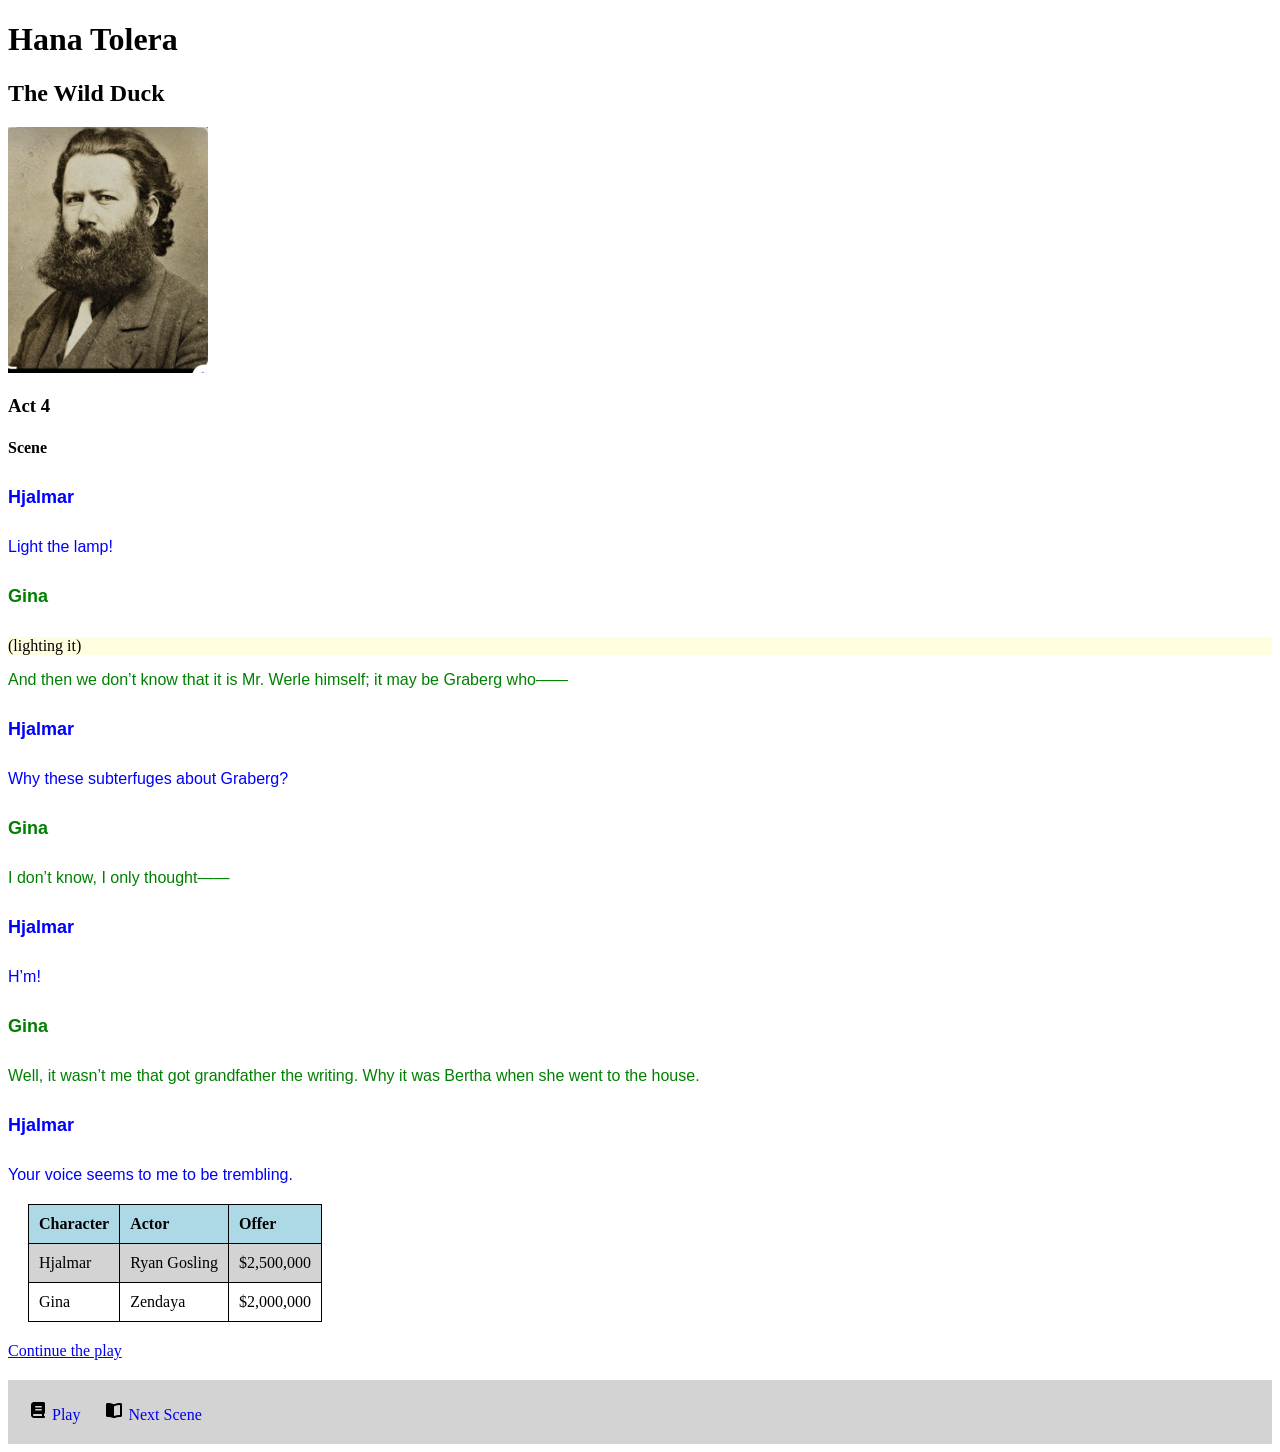
<file: ibsen.html>
<!DOCTYPE html>
<html>

<head>
    <title>Web Apps Assignment 4</title>
    <link rel="stylesheet" href="ibsen.css">

</head>

<body>
    <h1>Hana Tolera</h1>

    <h2>The Wild Duck</h2>

    <img src="ibsen.jpeg" alt="Henrik Ibsen" width="200">

    <h3>Act 4</h3>

    <h4>Scene</h4>

    <h5 class="name hjalmar">Hjalmar</h5>
    <p class="speech hjalmar">Light the lamp!</p>

    <h5 class="name gina">Gina</h5>
    <p class="direction">(lighting it)</p>
    <p class="speech gina">And then we don’t know that it is Mr. Werle himself; it may be Graberg who——</p>

    <h5 class="name hjalmar">Hjalmar</h5>
    <p class="speech hjalmar">Why these subterfuges about Graberg?</p>

    <h5 class="name gina">Gina</h5>
    <p class="speech gina">I don’t know, I only thought——</p>

    <h5 class="name hjalmar">Hjalmar</h5>
    <p class="speech hjalmar">H’m!</p>

    <h5 class="name gina">Gina</h5>
    <p class="speech gina">Well, it wasn’t me that got grandfather the writing. Why it was Bertha when she went to the
        house.</p>

    <h5 class="name hjalmar">Hjalmar</h5>
    <p class="speech hjalmar">Your voice seems to me to be trembling.</p>

    <table>
        <tr>
            <th>Character</th>
            <th>Actor</th>
            <th>Offer</th>
        </tr>
        <tr>
            <td>Hjalmar</td>
            <td>Ryan Gosling</td>
            <td>$2,500,000</td>
        </tr>
        <tr>
            <td>Gina</td>
            <td>Zendaya</td>
            <td>$2,000,000</td>
        </tr>
    </table>

    <a href="ibsen2.html">Continue the play</a>
    <nav class="navbar">
        <a href="ibsen.html">
            <img src="book-solid-full.svg" alt="Book icon" width="20">
            Play
        </a>
        <a href="ibsen2.html">
            <img src="book-open-solid-full.svg" alt="Open book icon" width="20">
            Next Scene
        </a>
    </nav>

</body>

</html>
</file>
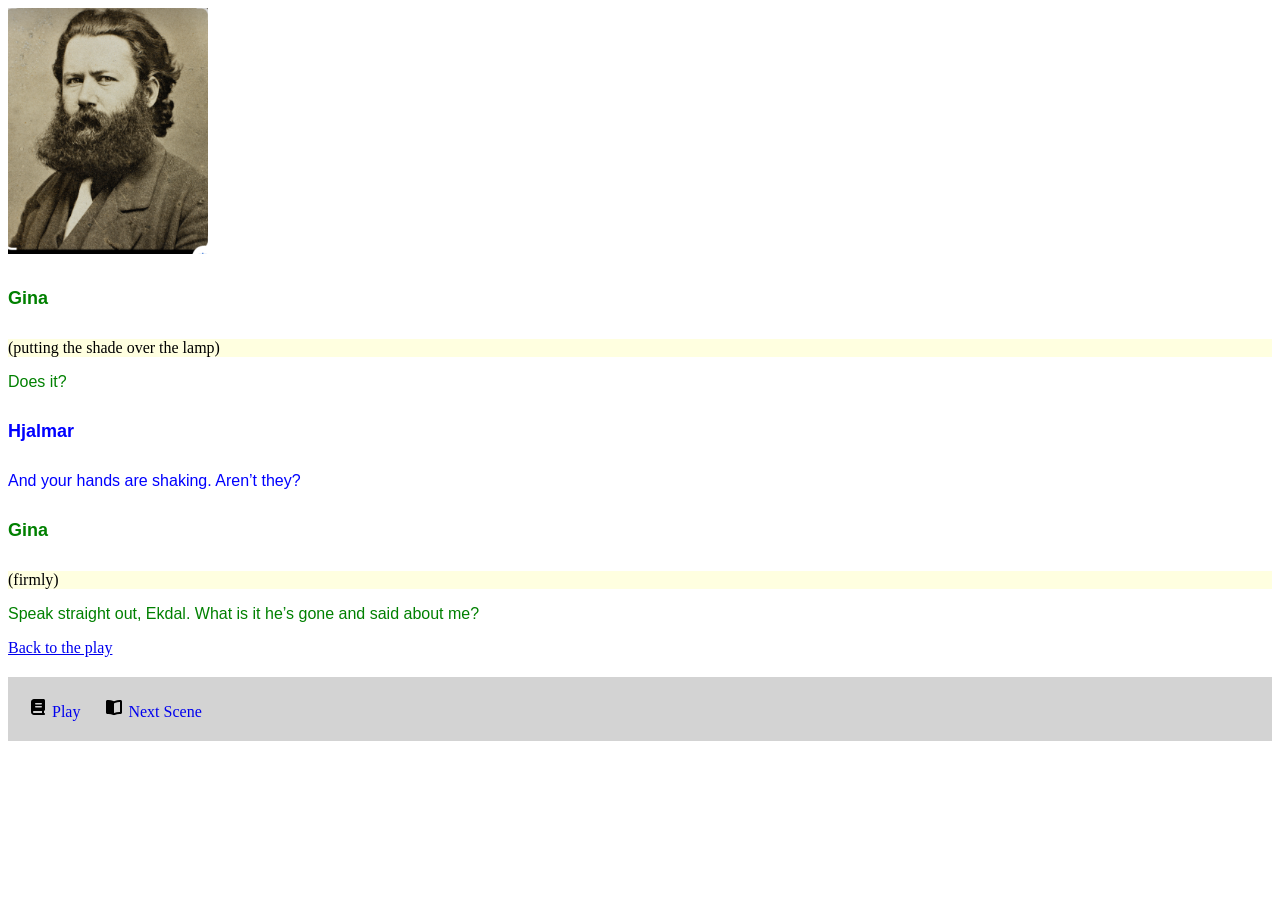
<file: ibsen2.html>
<!DOCTYPE html>
<html>

<head>
    <title>a short time later we resume</title>
    <link rel="stylesheet" href="ibsen.css">
</head>

<body>
    <img src="ibsen.jpeg" alt="Henrik Ibsen" width="200">

    <h5 class="name gina">Gina</h5>
    <p class="direction">(putting the shade over the lamp)</p>
    <p class="speech gina">Does it?</p>

    <h5 class="name hjalmar">Hjalmar</h5>
    <p class="speech hjalmar">And your hands are shaking. Aren’t they?</p>

    <h5 class="name gina">Gina</h5>
    <p class="direction">(firmly)</p>
    <p class="speech gina">Speak straight out, Ekdal. What is it he’s gone and said about me?</p>

    <a href="ibsen.html">Back to the play</a>
    <nav class="navbar">
        <a href="ibsen.html">
            <img src="book-solid-full.svg" alt="Book icon" width="20">
            Play
        </a>
        <a href="ibsen2.html">
            <img src="book-open-solid-full.svg" alt="Open book icon" width="20">
            Next Scene
        </a>
    </nav>

</body>

</html>
</file>
<file: ibsen.css>
.speech {
    font-family: Arial, sans-serif;
    font-size: 16px;
    color: black;
}

.direction {
    background-color: lightyellow;
}

.direction:hover {
    background-color: lightblue;
    color: darkblue;
}

.name {
    font-family: Arial, sans-serif;
    font-size: 18px;
}

.hjalmar {
    color: blue;
}

.gina {
    color: green;
}

q {
    font-style: italic;
}

table {
    border-collapse: collapse;
    margin: 20px;
}

th, td {
    border: 1px solid black;
    padding: 10px;
    text-align: left;
}

tr:nth-child(even) {
    background-color: lightgray;
}

th {
    background-color: lightblue;
    color: black;
}

.name:hover {
    text-shadow: 2px 2px 5px gray;
    border: 2px solid black;
}

.navbar {
    background-color: lightgray;
    padding: 10px;
    margin-top: 20px;
}

.navbar a {
    display: inline-block;
    padding: 10px;
    text-decoration: none;
}
</file>
